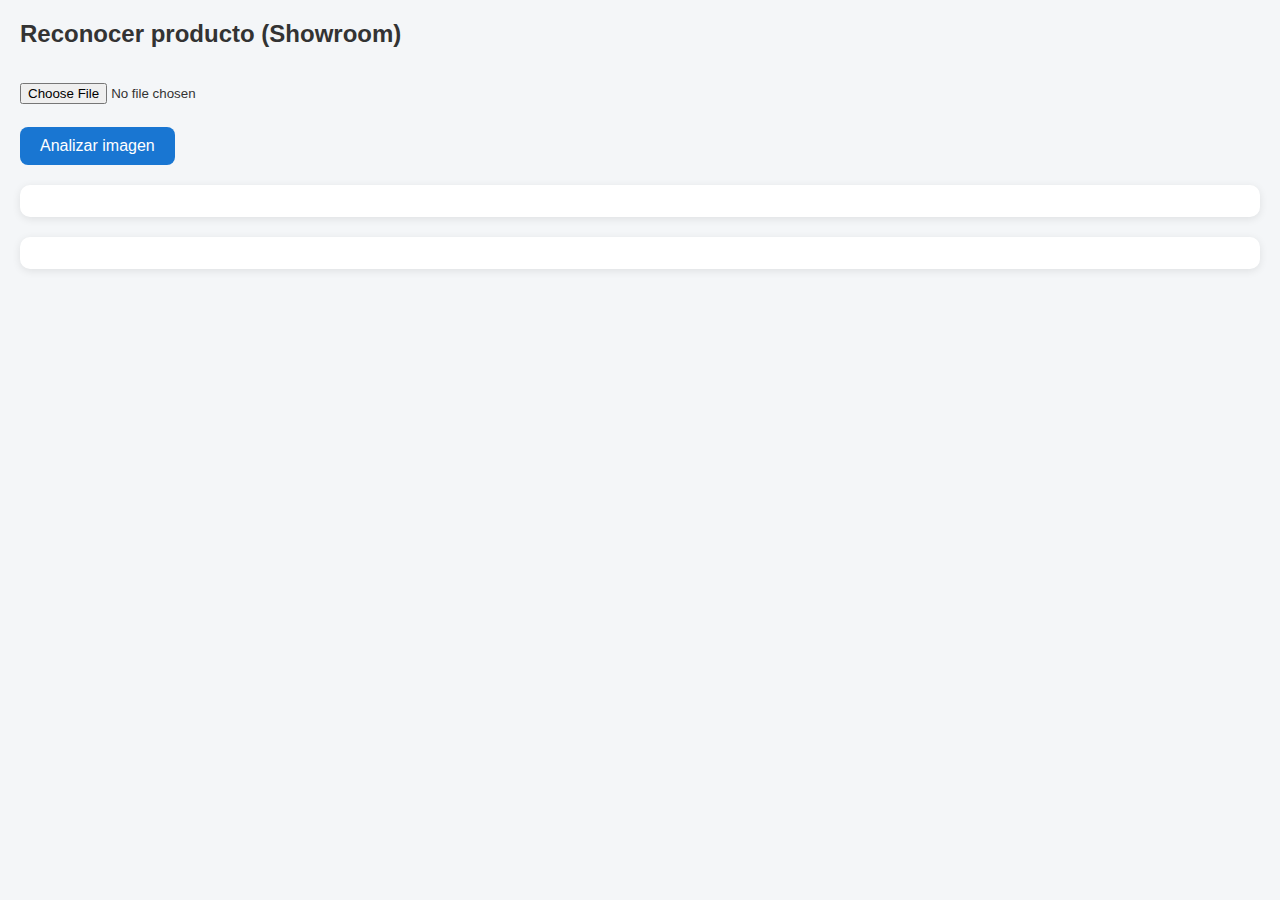
<file: index.html>
<!DOCTYPE html>
<html lang="es">
<head>
    <meta charset="UTF-8">
    <meta name="viewport" content="width=device-width, initial-scale=1.0">
    <title>Reconocimiento Visual Showroom</title>
    <style>
        body { font-family: Arial, sans-serif; margin: 20px; background: #f4f6f8; color: #333; }
        #camera, #result { margin: 15px 0; }
        #labels, #productos { background: #fff; border-radius: 10px; padding: 16px; box-shadow: 0 2px 8px rgba(0,0,0,0.09); margin-top: 20px; }
        button { padding: 10px 20px; border-radius: 8px; border: none; background: #1976d2; color: #fff; font-size: 1em; cursor: pointer; margin-top: 8px; }
        button:active { background: #1565c0; }
        #preview { max-width: 100%; margin-top: 15px; border-radius: 12px; }
        .prod-card { margin-bottom: 20px; border-bottom: 1px solid #eee; padding-bottom: 12px; }
        .prod-card:last-child { border-bottom: none; }
        .prod-img { max-width: 110px; max-height: 80px; border-radius: 8px; margin-right: 12px; vertical-align: middle; }
        .prod-info { display: inline-block; vertical-align: middle; }
    </style>
</head>
<body>
    <h2>Reconocer producto (Showroom)</h2>
    <input type="file" accept="image/*" capture="environment" id="camera">
    <br>
    <img id="preview" style="display:none;" />
    <div>
        <button id="analyzeBtn">Analizar imagen</button>
    </div>
    <div id="labels"></div>
    <div id="productos"></div>

    <script>
        // Configuración de Sheets
        const GOOGLE_SHEETS_CONFIG = {
            API_KEY: 'AIzaSyCLRUk_7BRg4TxtcrFYzsV7opqMlqeXD3s',
            SPREADSHEET_ID: '1cD50d0-oSTogEe9tYo9ABUSP1ONCy3SAV92zsYYIG84',
            RANGO: 'Lista!A2:F' // hasta columna F
        };

        let imageBase64 = "";
        let etiquetasDetectadas = [];

        document.getElementById('camera').addEventListener('change', function(event) {
            const file = event.target.files[0];
            if (file) {
                const reader = new FileReader();
                reader.onload = function(e) {
                    imageBase64 = e.target.result.split(',')[1];
                    const preview = document.getElementById('preview');
                    preview.src = e.target.result;
                    preview.style.display = 'block';
                };
                reader.readAsDataURL(file);
            }
        });

        document.getElementById('analyzeBtn').addEventListener('click', function() {
            if (!imageBase64) {
                alert('Por favor, tomá o seleccioná una foto.');
                return;
            }
            document.getElementById('labels').innerHTML = "Analizando...";
            document.getElementById('productos').innerHTML = "";
            fetch('https://vision.googleapis.com/v1/images:annotate?key=AIzaSyDR5cxOjdtw9QJO0aZbKHIxJjEnxC2wcaM', {
                method: 'POST',
                headers: { 'Content-Type': 'application/json' },
                body: JSON.stringify({
                    requests: [{
                        image: { content: imageBase64 },
                        features: [{ type: 'LABEL_DETECTION', maxResults: 8 }]
                    }]
                })
            })
            .then(response => response.json())
            .then(data => {
                const labels = data.responses?.[0]?.labelAnnotations;
                if (labels && labels.length) {
                    etiquetasDetectadas = labels.map(label => label.description.toLowerCase());
                    let html = "<b>Etiquetas detectadas:</b><ul>";
                    labels.forEach(label => {
                        html += `<li>${label.description} (${(label.score * 100).toFixed(1)}%)</li>`;
                    });
                    html += "</ul>";
                    document.getElementById('labels').innerHTML = html;
                    buscarProductosEnSheets();
                } else {
                    document.getElementById('labels').innerHTML = "No se detectaron objetos claros en la imagen.";
                }
            })
            .catch(err => {
                document.getElementById('labels').innerHTML = "Error al analizar la imagen.";
            });
        });

        function buscarProductosEnSheets() {
            fetch(`https://sheets.googleapis.com/v4/spreadsheets/${GOOGLE_SHEETS_CONFIG.SPREADSHEET_ID}/values/${GOOGLE_SHEETS_CONFIG.RANGO}?key=${GOOGLE_SHEETS_CONFIG.API_KEY}`)
            .then(response => response.json())
            .then(data => {
                const filas = data.values;
                let productosCoincidentes = [];
                if (filas && filas.length) {
                    for (let fila of filas) {
                        let nombreArticulo = (fila[3] || "").toLowerCase(); // columna D = índice 3
                        // Coincidencia básica: si cualquier etiqueta aparece en el nombre del artículo
                        for (let etiqueta of etiquetasDetectadas) {
                            if (nombreArticulo.includes(etiqueta) || etiqueta.includes(nombreArticulo)) {
                                productosCoincidentes.push(fila);
                                break;
                            }
                        }
                    }
                }
                mostrarProductos(productosCoincidentes);
            })
            .catch(err => {
                document.getElementById('productos').innerHTML = "Error al consultar la hoja de productos.";
            });
        }

        function mostrarProductos(productos) {
            const div = document.getElementById('productos');
            if (!productos || productos.length === 0) {
                div.innerHTML = "<b>No se encontró ningún producto coincidente.</b>";
                return;
            }
            let html = "<h3>Productos detectados</h3>";
            productos.forEach(prod => {
                html += `<div class="prod-card">
                    ${prod[1] ? `<img class="prod-img" src="${prod[1]}" alt="Imagen producto">` : ""}
                    <div class="prod-info">
                        <b>${prod[3] || "-"}</b><br>
                        <span><b>Categoría:</b> ${prod[0] || "-"}</span><br>
                        <span><b>Código:</b> ${prod[2] || "-"}</span><br>
                        <span><b>Precio ARS:</b> ${prod[4] || "-"}</span><br>
                        <span><b>Precio USD:</b> ${prod[5] || "-"}</span>
                    </div>
                </div>`;
            });
            div.innerHTML = html;
        }
    </script>
</body>
</html>
</file>
